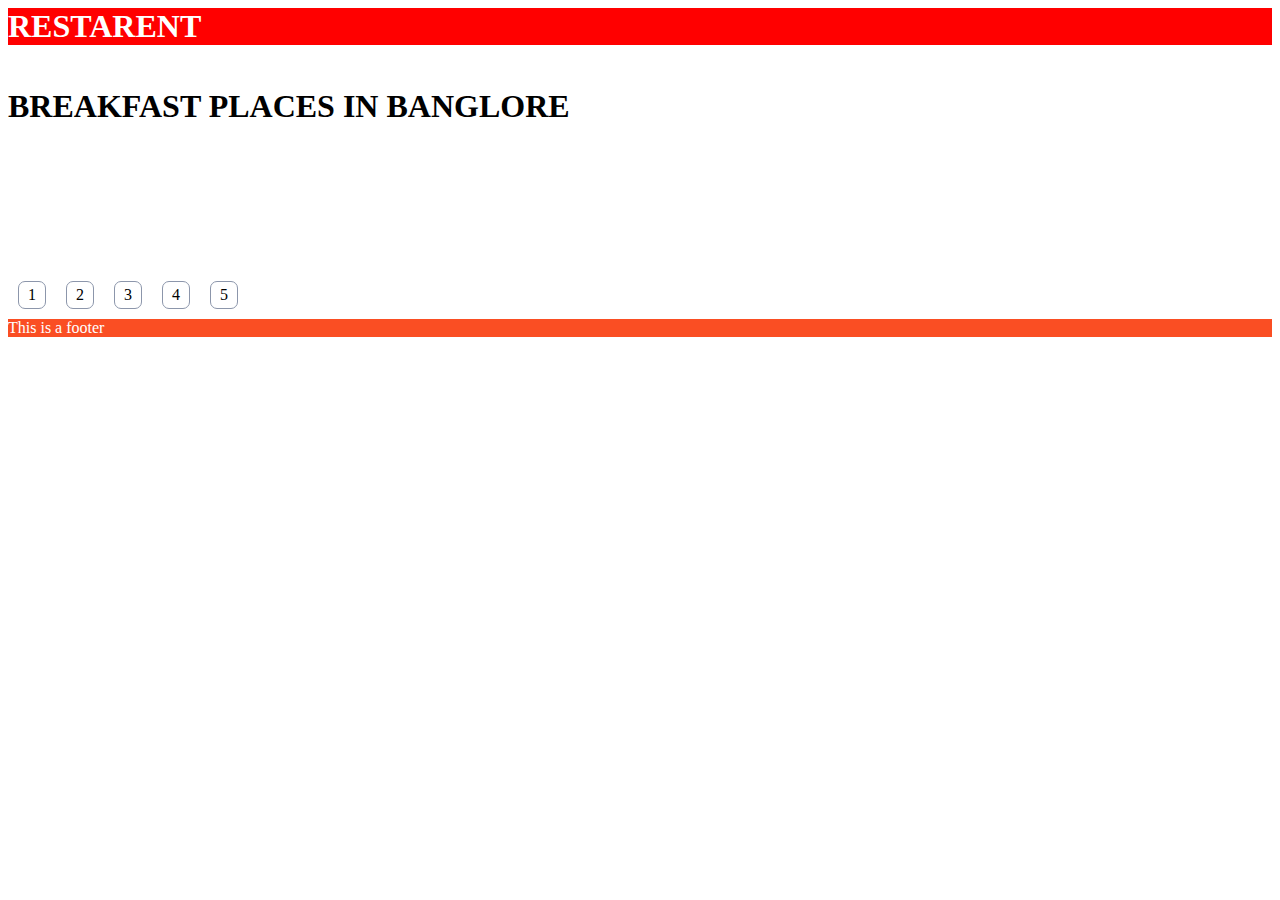
<file: index.html>
<html>

<head>
    <link rel="stylesheet" href="index.css">
</head>


<body>
    <table>
    <header id="headerTop" width="10px" class="bg-color" style="background-color:red;">
       <h1>RESTARENT</h1>  
    </header>
    </tr>
    </table>
    <h1> BREAKFAST PLACES IN BANGLORE</h1>

    <div class="content margin-5">
    </div>

    <div class="divPaginator">
        <div class="spanPage"><span>1</span></div>
        <div class="spanPage"><span>2</span></div>
        <div class="spanPage"><span>3</span></div>
        <div class="spanPage"><span>4</span></div>
        <div class="spanPage"><span>5</span></div>
    </div>

    <footer id="footerBottom" class="bg-color">
        This is a footer
    </footer>
</body>

</html>
</file>
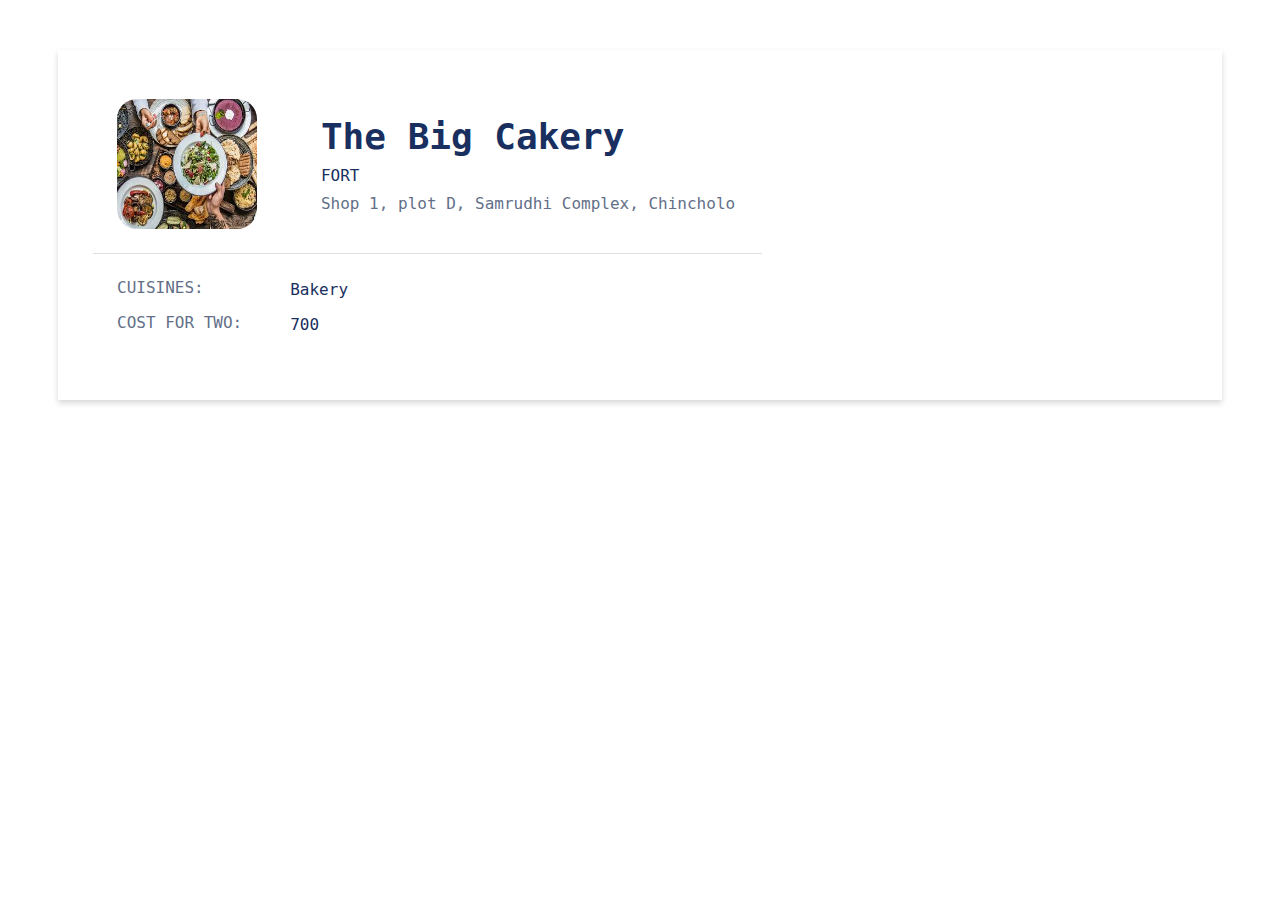
<file: food-menu.html>
<html>
    <head>
        <link rel="stylesheet" href="food-menu.css">
    </head>
    <body>
        <div class="food-menu-container">
            <table class="food-menu-top">
                <tr>
                    <td class="food-menu-left">
                        <img src="images.jpg">
                    </td>
                    <td class="food-menu-right">
                        <div class="food-header">The Big Cakery</div>
                        <div class="address-line-1">FORT</div>
                        <div class="address-line-2">Shop 1, plot D, Samrudhi Complex, Chincholo</div>
                    </td>
                </tr>
            </table>
            <table>
                <tr>
                    <td class="food-menu-left">
                        <p class="prices">CUISINES:</p>
                        <p class="prices">COST FOR TWO:</p>
                    </td>
                    <td class="food-menu-right td-price">
                      <p>Bakery</p>
                      <p>700</p>
                    </td>
                </tr>
            </table>
        </div>
    </body>
</html>
</file>
<file: index.css>
* 1. This is ID Selector */
#headerTop {
    background-color: #FA4E23;
    color: white;
}

/* 2. This is Tag Selector */
/* div{
    background-color: cadetblue;
    color: white;
} */

/* 3. THis is class selector */

.bg-color{
    background-color: #FA4E23;
    color: white;
}

/* Background, height, width */
.content{
    height: 120px;
    width: 120px;
    background-image: url("https://img.etimg.com/thumb/msid-75176755,width-640,resizemode-4,imgsize-612672/effect-of-coronavirus-on-food.jpg");
}

/* Border */
/* margin: top right bottom left */
.spanPage{
    border-color: #8c96ab;
    border-width: 1px;
    border-style: solid;
    border-radius: 7px;
    margin: 10px 10px 10px 10px;
    padding: 4px 9px 4px 9px;
}

/* Display */
.divPaginator{
    display: flex;
}

/* margin */

.margin-5{
    margin: 5px;
}
</file>
<file: food-menu.css>
.food-menu-container{
    margin: 50px;
    padding: 25px 35px 25px 35px;
    min-height: 300px;
    min-width: 600px;
    box-shadow: 0 3px 6px 0 rgba(0, 0, 0, 0.16);
}


@media only screen and (max-width:500px){
    .food-menu-container{
        margin: 10px;
        min-width: 350px;
    }
}

.food-menu-left{
    width: 30%;
    padding: 22px;
    vertical-align: top;
}

.food-menu-right{
    padding: 16px;
}

.food-header{
    color: #192f60;
    margin: 9px;
    font-family: monospace;
    font-size: 30px;
    font-weight: 600;
}

/* // Mobile devices */
@media only screen and (min-width:300px) and (max-width:600px){
    .food-header{
        font-size: 42px;
        color: red;
    }
}

/* Tablet devices */
@media only screen and (min-width:768px){
    .food-header{
        font-size: 40px;
        color: greenyellow;
    }
}

/* Desktop devices */
@media only screen and (min-width:1200px){
    .food-header{
        font-size: 36px;
        color: #192f60;
    }
}

.address-line-1{
    color: #192f60;
    margin: 9px;
    font-family: monospace;
    font-size: 16px;
    font-weight: 500;
}

.address-line-2{
    margin: 9px;
    color: #636f88;
    font-family: monospace;
    font-size: 16px;
    font-weight: 500;
}

.food-menu-top{
    border-bottom: 1px solid #dedfe5;
}

.prices{
    font-family: monospace;
    color: #636f88;
    font-size: 16px;
}

.td-price{
    font-size: 16px;
    font-family: monospace;
    padding: 24px;
    padding-right: 82px;
    color: #192f60;
}

img{
    width: 140px;
    height: 130px;
    border-radius: 20px;
}
</file>
